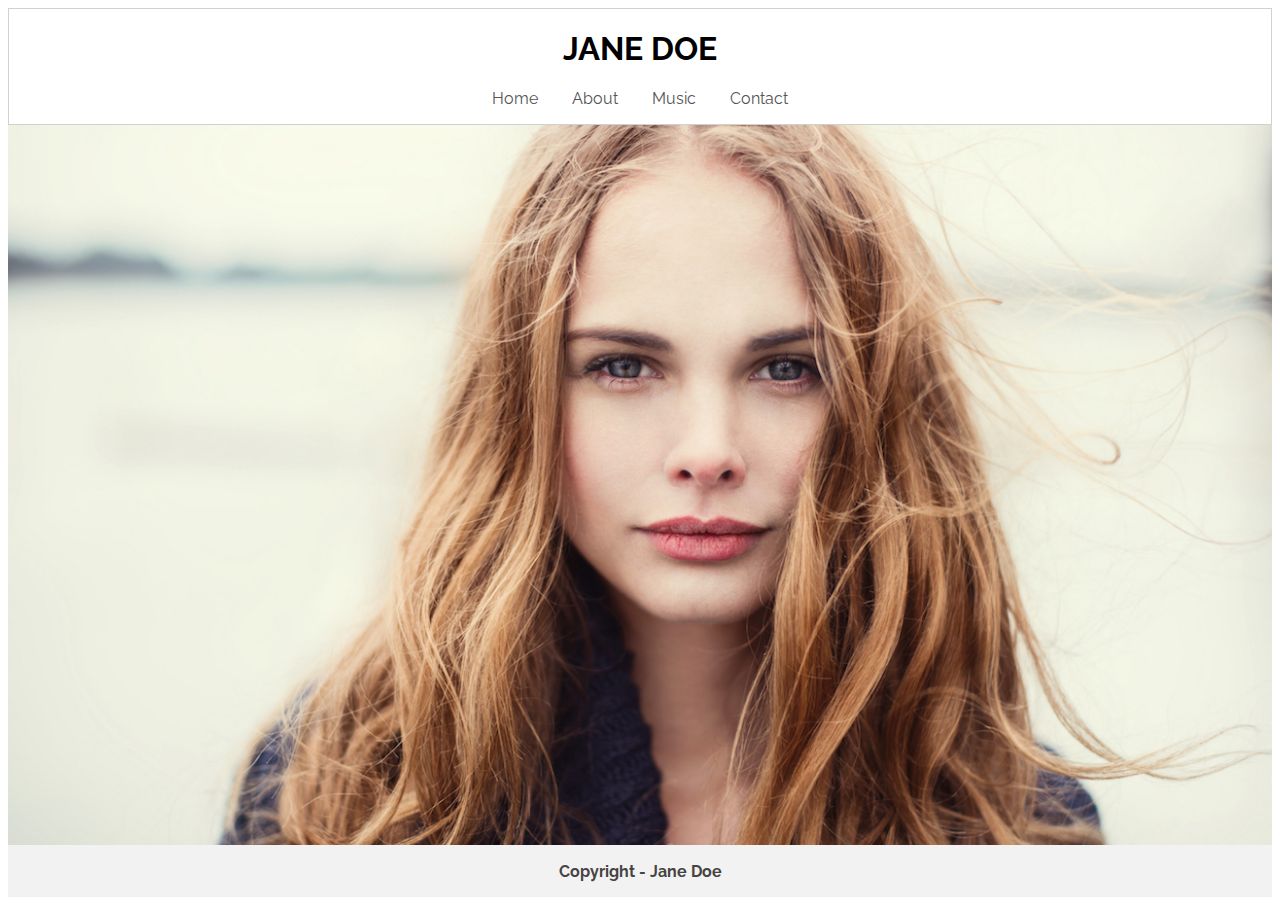
<file: index.html>
<!DOCTYPE html>
<html lang="en">
<head>
    <meta charset="UTF-8">
    <meta http-equiv="X-UA-Compatible" content="IE=edge">
    <meta name="viewport" content="width=device-width, initial-scale=1.0">
    <link rel="preconnect" href="https://fonts.gstatic.com">
    <link rel="stylesheet" href="css/style.css">
<link href="https://fonts.googleapis.com/css2?family=Raleway:wght@400;700&display=swap" rel="stylesheet">
    <title>Jane-Doe</title>
</head>
<body>
    <header>
        <h1>Jane Doe</h1>
        <nav>
            <ul class="anchor-block">
            <li><a href="index.html">Home</a></li>
            <li><a href="about.html">About</a></li>
            <li><a href="music.html">Music</a></li>
            <li><a href="contact.html">Contact</a></li>
            </ul>
        </nav>
        </header>
        <main>
            <section
            id="banner">
            </section>
        </main>
    <footer>
        <h1>Copyright - Jane Doe</h1>
    </footer>
</body>
</html>
</file>
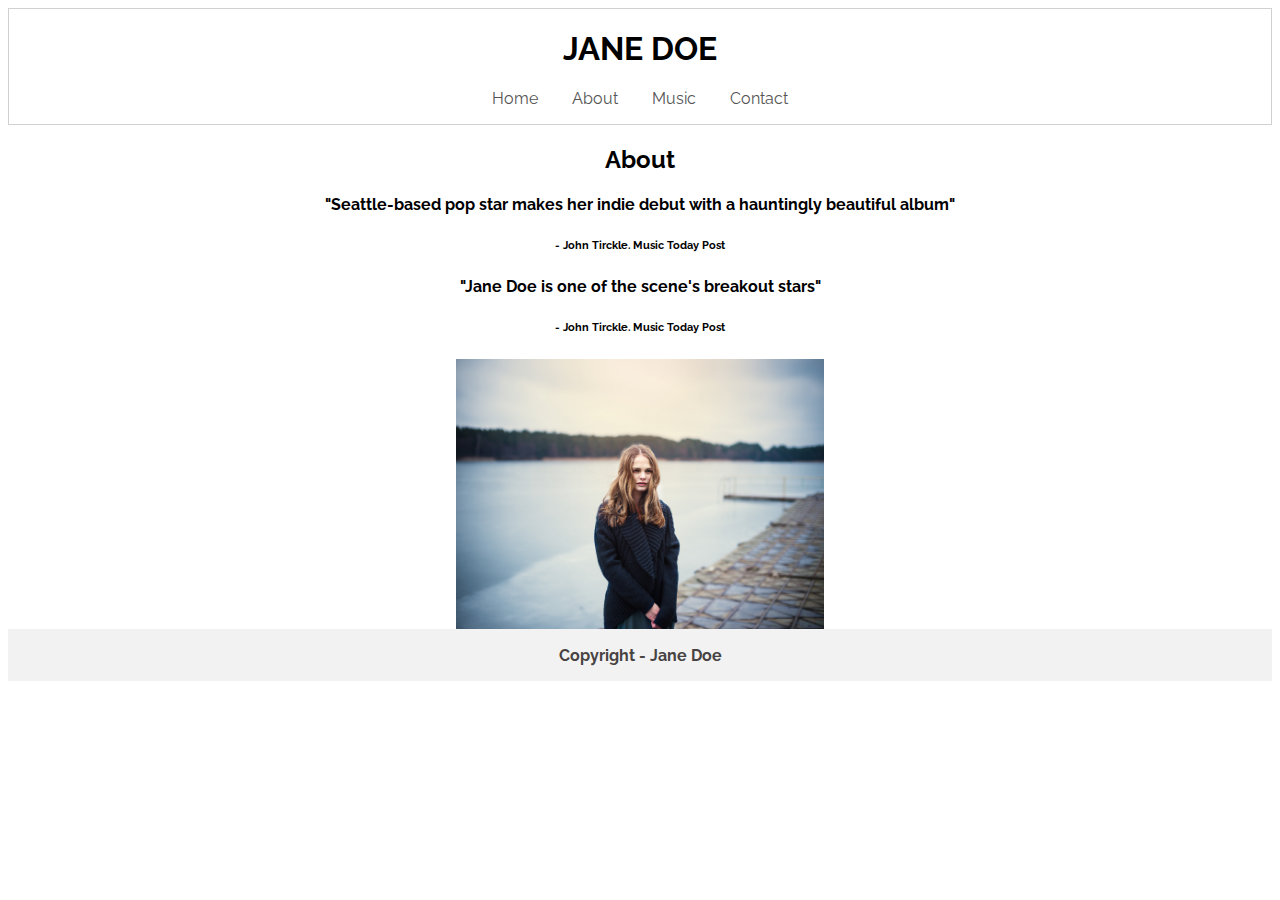
<file: about.html>
<!DOCTYPE html>
<html lang="en">
<head>
    <meta charset="UTF-8">
    <meta http-equiv="X-UA-Compatible" content="IE=edge">
    <meta name="viewport" content="width=device-width, initial-scale=1.0">
    <link rel="preconnect" href="https://fonts.gstatic.com">
    <link rel="stylesheet" href="css/style.css">
<link href="https://fonts.googleapis.com/css2?family=Raleway:wght@400;700&display=swap" rel="stylesheet">
    <title>Jane-Doe</title>
</head>
<body>
    <header>
        <h1>Jane Doe</h1>
        <nav>
            <ul class="anchor-block">
            <li><a href="index.html">Home</a></li>
            <li><a href="about.html">About</a></li>
            <li><a href="music.html">Music</a></li>
            <li><a href="contact.html">Contact</a></li>
            </ul>
        </nav>
        </header>
        <main  id="about">
            <h2>About</h2>
            <h4>"Seattle-based pop star makes her indie debut with a hauntingly beautiful album"</h3>
            <h6> - John Tirckle. Music Today Post</h4>
            <h4>"Jane Doe is one of the scene's breakout stars"</h3>
            <h6> - John Tirckle. Music Today Post</h4>
            <section id="banner_about"></section>
        </main>
    <footer>
        <h1>Copyright - Jane Doe</h1>
    </footer>
</body>
</html>
</file>
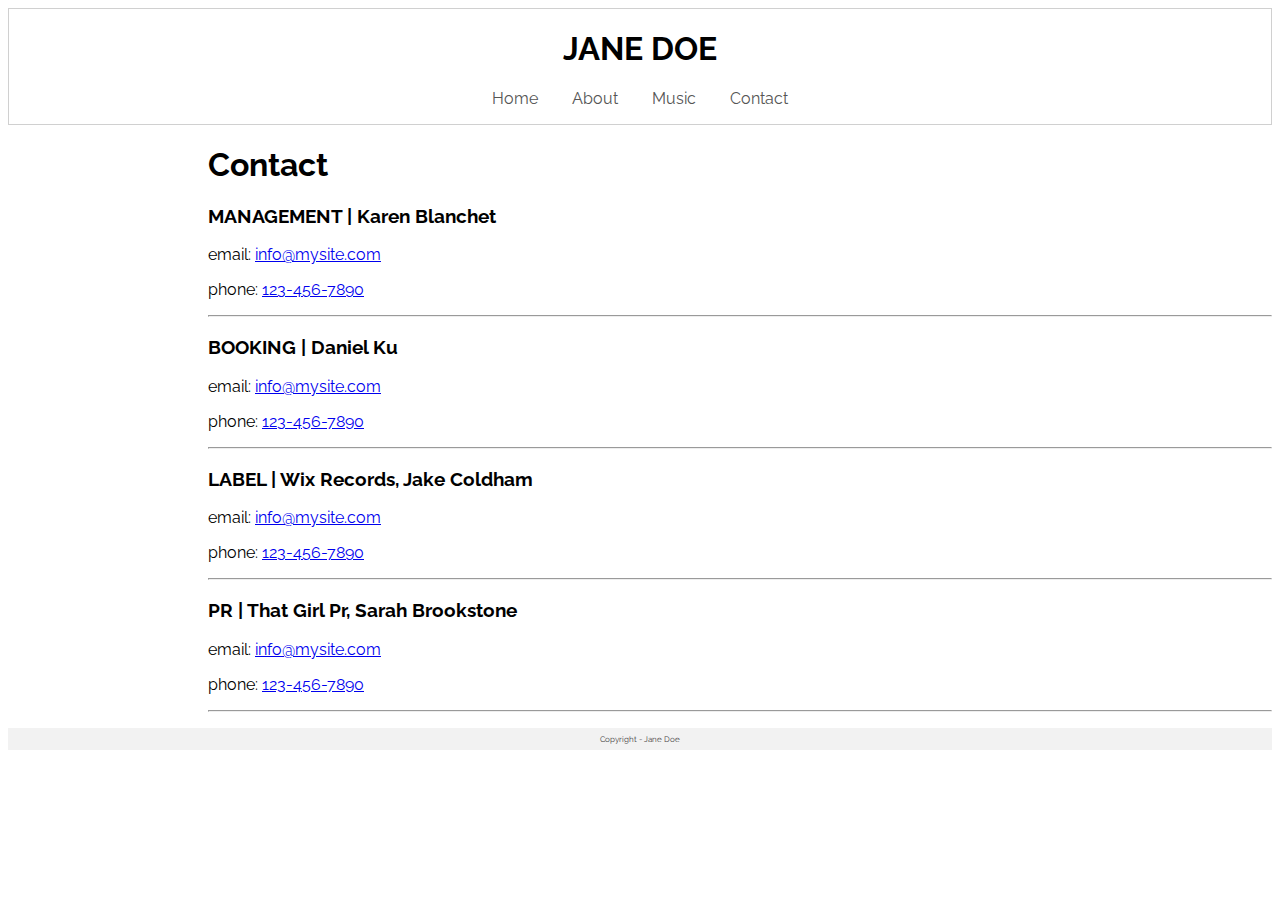
<file: contact.html>
<!DOCTYPE html>
<html lang="en">
<head>
  <meta charset="UTF-8">
  <meta http-equiv="X-UA-Compatible" content="IE=edge">
  <meta name="viewport" content="width=device-width, initial-scale=1.0">
  <link rel="preconnect" href="https://fonts.gstatic.com">
  <link href="https://fonts.googleapis.com/css2?family=Raleway:wght@400;700&display=swap" rel="stylesheet">
  <link rel="stylesheet" href="css/style.css">
  <title>Jane Doe</title>
</head>
<body>
  <header>
    <h1>Jane Doe</h1>
    <nav>
      <ul class="anchor-block">
        <li><a href="index.html">Home</a></li>
        <li><a href="about.html">About</a></li>
        <li><a href="music.html">Music</a></li>
        <li><a href="contact.html">Contact</a></li>
      </ul>
    </nav>
  </header>
  <main class=contact>
    <section id=moldura>
    <h1>Contact</h1>
    <h3> MANAGEMENT | Karen Blanchet</h3>
    <p>
      email:
      <a href="mailto: info@mysite.com">info@mysite.com</a>
    </p>
    <p>
      phone:
      <a href="mailto: tel: 123-456-7890">123-456-7890</a>
      <hr>
      <h3> BOOKING | Daniel Ku</h3>
        <p>
          email:
          <a href="mailto: info@mysite.com">info@mysite.com</a>
        </p>
        <p>
          phone:
          <a href="mailto: tel: 123-456-7890">123-456-7890</a>
          <hr>
          <h3> LABEL | Wix Records, Jake Coldham</h3>
            <p>
              email:
              <a href="mailto: info@mysite.com">info@mysite.com</a>
            </p>
            <p>
              phone:
              <a href="mailto: tel: 123-456-7890">123-456-7890</a>
              <hr>
              <h3> PR | That Girl Pr, Sarah Brookstone</h3>
                <p>
                  email:
                  <a href="mailto: info@mysite.com">info@mysite.com</a>
                </p>
                <p>
                  phone:
                  <a href="mailto: tel: 123-456-7890">123-456-7890</a>
                  <hr>
    </p>
  </section>
  </main>

  <footer>
    Copyright - Jane Doe
    </footer>
</body>
</html>
</file>
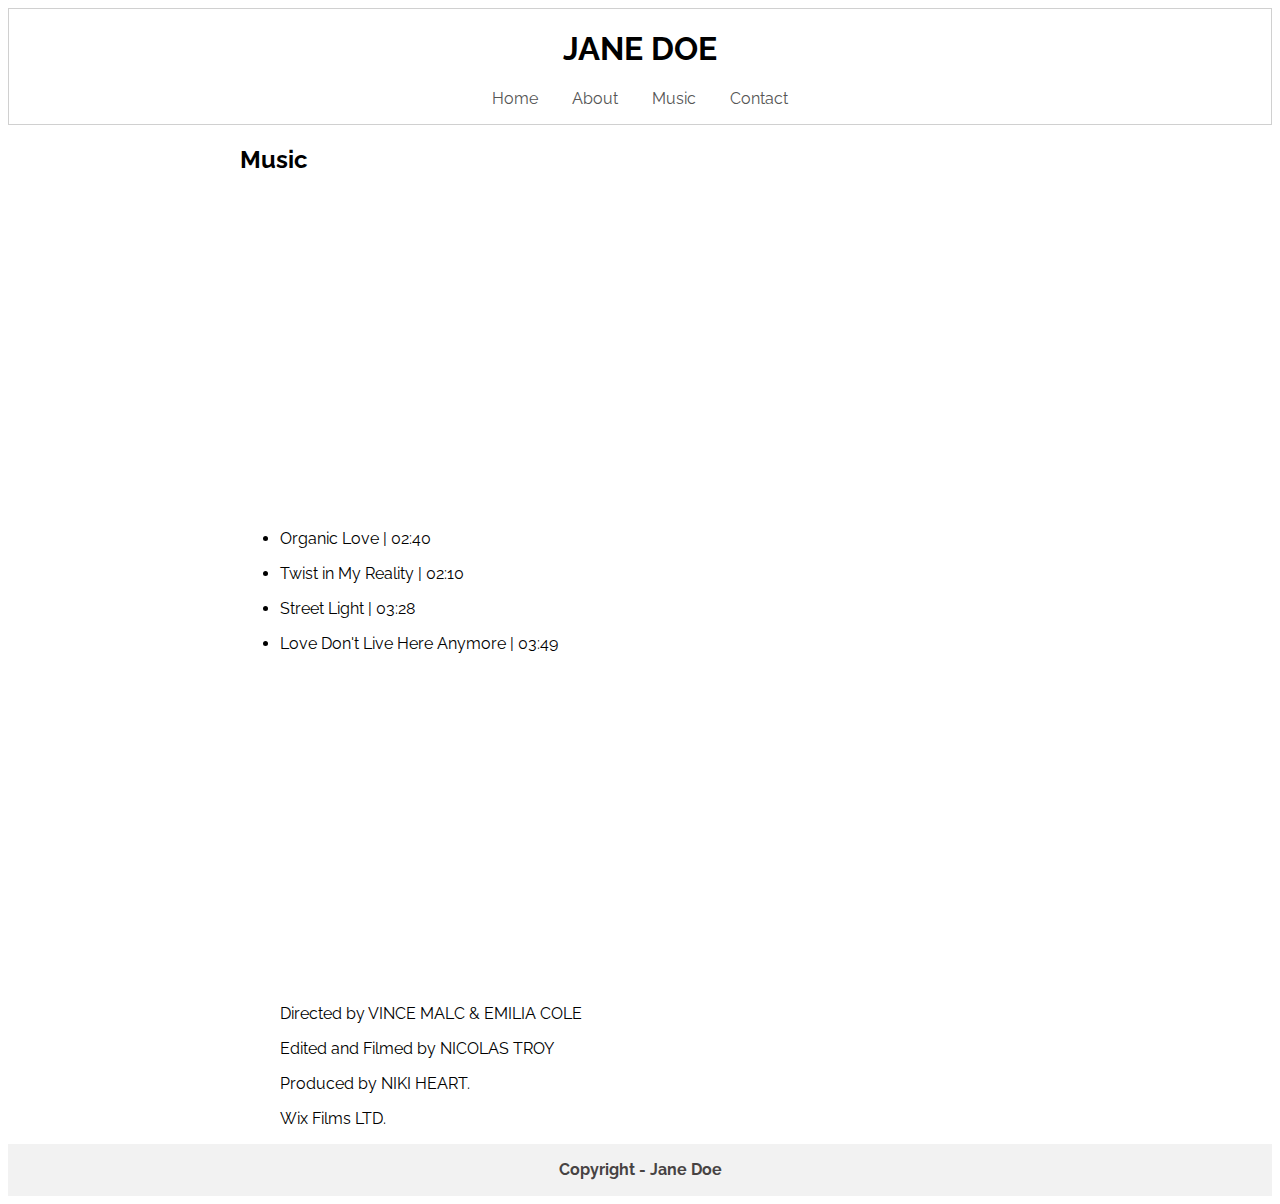
<file: music.html>
<!DOCTYPE html>
<html lang="en">
<head>
    <meta charset="UTF-8">
    <meta http-equiv="X-UA-Compatible" content="IE=edge">
    <meta name="viewport" content="width=device-width, initial-scale=1.0">
    <link rel="preconnect" href="https://fonts.gstatic.com">
    <link rel="stylesheet" href="css/style.css">
<link href="https://fonts.googleapis.com/css2?family=Raleway:wght@400;700&display=swap" rel="stylesheet">
    <title>Jane-Doe</title>
</head>
<body>
    <header>
        <h1>Jane Doe</h1>
        <nav>
            <ul class="anchor-block">
            <li><a href="index.html">Home</a></li>
            <li><a href="about.html">About</a></li>
            <li><a href="music.html">Music</a></li>
            <li><a href="contact.html">Contact</a></li>
            </ul>
        </nav>
        </header>
        <main id="music">
            <h2>Music</h2>
            <iframe width="560" height="315" src="https://www.youtube.com/embed/ym4c711LseE" title="YouTube video player" frameborder="0" allow="accelerometer; autoplay; clipboard-write; encrypted-media; gyroscope; picture-in-picture" allowfullscreen></iframe>
            <ul>
                <li>Organic Love | 02:40</li>
            </ul>
            <ul>
                <li>Twist in My Reality | 02:10</li>
            </ul>
            <ul>
                <li>Street Light | 03:28</li>
            </ul>
            <ul>
                <li>Love Don't Live Here Anymore | 03:49</li>
            </ul>
            <iframe width="560" height="315" src="https://www.youtube.com/embed/ym4c711LseE" title="YouTube video player" frameborder="0" allow="accelerometer; autoplay; clipboard-write; encrypted-media; gyroscope; picture-in-picture" allowfullscreen></iframe>

            <ul>
                <p>Directed by VINCE MALC & EMILIA COLE</p>
            </ul>
            <ul>
                <p>Edited and Filmed by NICOLAS TROY</p>
            </ul>
            <ul>
                <p>Produced by NIKI HEART.</p>
            </ul>
            <ul>
                <p>Wix Films LTD.</p>
            </ul>
        </main>
    <footer>
        <h1>Copyright - Jane Doe</h1>
    </footer>
</body>
</html>
</file>
<file: css/style.css>
* {box-sizing: border-box}

body {
font-family: 'Raleway', sans-serif; 
}

header {

    border: solid 1px #D0D0D0;
    text-align: center;
}

ul.anchor-block {
    padding: 0;
    list-style: none;
}

ul.anchor-block li {
    display: inline-block;
    padding: 0 15px;
    
}

ul.anchor-block li a {
    color: #555;
    text-decoration: none;
}

header h1 {
text-transform: uppercase;
}

#banner {
    background-image: url("../img/jane.jpg");
    background-repeat: no-repeat;
    height: 80vh;
    background-size: cover;
    background-position: center;
}

#banner_about {
    background-image: url("../img/jane2.jpg");
    background-repeat: no-repeat;
    height: 30vh;
    background-size: contain;
    background-position: center;
}

footer {    
   text-align: center;
   font-size: 8px;
   color: #474343; 
   background-color: #f2f2f2;
   padding: 6px 0;
 }

 #music {
    max-width: 800px;
    margin: 0 auto;
 }

 #about {
     text-align: center;
     color: black;
 }

 #about.h6{
     color: grey;
         
 }

 #moldura {

    text-align: left;
    color: black;
    padding-left: 200px ;
 }

 #moldura.hr {
     width: auto;
 }
 
 @media (max-width: 768px) {
     iframe {
         width: 100%;
         
     }

     #music {
         padding: 0 20px;
     }
 }
</file>
